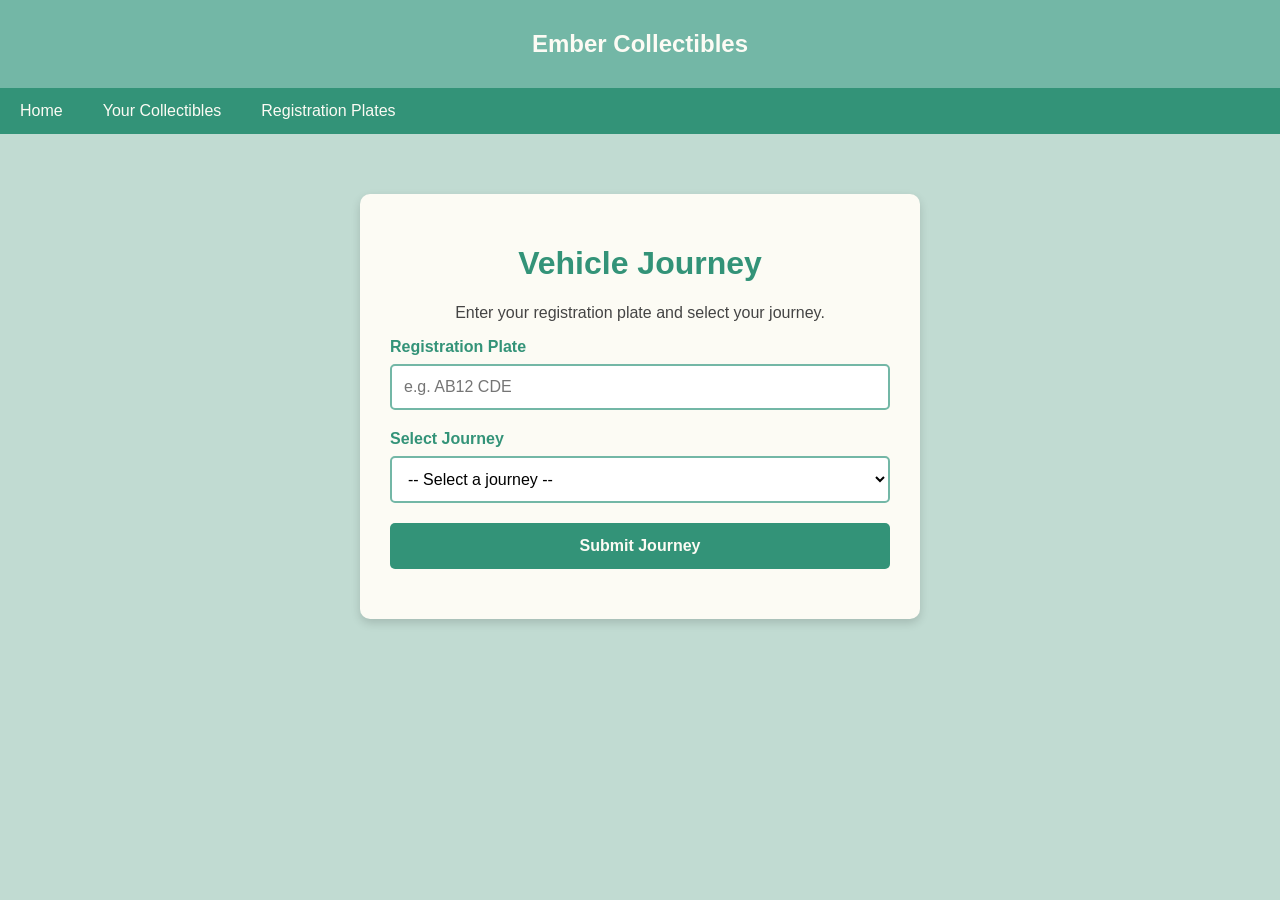
<file: src/frontend/index.html>
<!DOCTYPE html>
<html lang="en">

<head>
    <meta charset="UTF-8">
    <meta name="viewport" content="width=device-width, initial-scale=1.0">

    <title>Ember Collectibles</title>

    <style>

        header {
            background-color: #73B7A6;
            color: #FCFBF4;
            text-align: center;
            padding: 10px;
        }

        body {
            background-color: #C1DBD2;
            margin: 0;
            font-family: Arial, Helvetica, sans-serif;
        }

        ul.navBar {
            display: flex;
            list-style-type: none;
            margin: 0;
            padding: 0;
            background-color: #339378;
            color: #FCFBF4;
        }

        ul.navBar li a {
            display: block;
            color: #FCFBF4;
            text-decoration: none;
            padding: 14px 20px;
        }

        ul.navBar li a:hover {
            background-color: #73B7A6;
        }


        /* Main form */

        .journey-container {
            background-color: #FCFBF4;
            width: 90%;
            max-width: 500px;
            margin: 60px auto;
            padding: 30px;
            border-radius: 10px;
            box-shadow: 0 4px 10px rgba(0, 0, 0, 0.15);
        }

        .journey-container h1 {
            text-align: center;
            color: #339378;
        }

        .journey-container p {
            text-align: center;
            color: #444;
        }

        .form-group {
            margin-bottom: 20px;
        }

        label {
            display: block;
            margin-bottom: 8px;
            font-weight: bold;
            color: #339378;
        }

        input,
        select {
            width: 100%;
            padding: 12px;
            border: 2px solid #73B7A6;
            border-radius: 5px;
            font-size: 16px;
            box-sizing: border-box;
            background-color: white;
        }

        input:focus,
        select:focus {
            outline: none;
            border-color: #339378;
        }

        button {
            width: 100%;
            padding: 14px;
            background-color: #339378;
            color: #FCFBF4;
            border: none;
            border-radius: 5px;
            font-size: 16px;
            font-weight: bold;
            cursor: pointer;
        }

        button:hover {
            background-color: #73B7A6;
        }

        #message {
            margin-top: 20px;
            text-align: center;
        }

        .error {
            color: #c0392b;
        }

        .success {
            color: #339378;
        }

    </style>
</head>


<body>

    <!-- Header -->

    <header>
        <h2>Ember Collectibles</h2>
    </header>


    <!-- Navigation Bar -->

    <nav>
        <ul class="navBar">
            <li>
                <a href="index.html">Home</a>
            </li>


            <li>
                <a href="collectibles.html">Your Collectibles</a>
            </li>

            <li>
                <a href="registrations.html">Registration Plates</a>
            </li>
        </ul>
    </nav>


    <!-- Journey Form -->

    <main>

        <div class="journey-container">

            <h1>Vehicle Journey</h1>

            <p>
                Enter your registration plate and select your journey.
            </p>


            <form id="journeyForm">

                <!-- Registration -->

                <div class="form-group">

                    <label for="registration">
                        Registration Plate
                    </label>

                    <input
                        type="text"
                        id="registration"
                        name="registration"
                        placeholder="e.g. AB12 CDE"
                        maxlength="8"
                        required
                    >

                </div>


                <!-- Journey -->

                <div class="form-group">

                    <label for="journey">
                        Select Journey
                    </label>

                    <select
                        id="journey"
                        name="journey"
                        required
                    >

                        <option value="">
                            -- Select a journey --
                        </option>

                        <option value="journey_1">
                            Journey 1
                        </option>

                        <option value="journey_2">
                            Journey 2
                        </option>

                        <option value="journey_3">
                            Journey 3
                        </option>

                        <option value="journey_4">
                            Journey 4
                        </option>

                    </select>

                </div>


                <!-- Submit -->

                <button type="submit" id="submitButton">
                    Submit Journey
                </button>

            </form>


            <div id="message"></div>

        </div>

    </main>


    <!-- JavaScript -->

    <script>

        const form = document.getElementById("journeyForm");

        const message = document.getElementById("message");

        const submitButton =
            document.getElementById("submitButton");


        form.addEventListener("submit", async function(event) {

            event.preventDefault();


            const registration =
                document.getElementById("registration").value.trim();

            const journey =
                document.getElementById("journey").value;


            message.textContent = "";

            submitButton.disabled = true;

            submitButton.textContent = "Submitting...";


            try {

                const response = await fetch("/submit-journey", {

                    method: "POST",

                    headers: {
                        "Content-Type": "application/json"
                    },

                    body: JSON.stringify({

                        registration: registration,

                        journey: journey

                    })

                });


                const data = await response.json();


                if (response.ok) {

                    message.textContent =
                        data.message ||
                        "Journey submitted successfully.";

                    message.className = "success";

                    form.reset();

                } else {

                    message.textContent =
                        data.error ||
                        "Something went wrong.";

                    message.className = "error";

                }


            } catch (error) {

                console.error(error);

                message.textContent =
                    "Could not connect to the server.";

                message.className = "error";


            } finally {

                submitButton.disabled = false;

                submitButton.textContent =
                    "Submit Journey";

            }

        });

    </script>

</body>

</html>
</file>
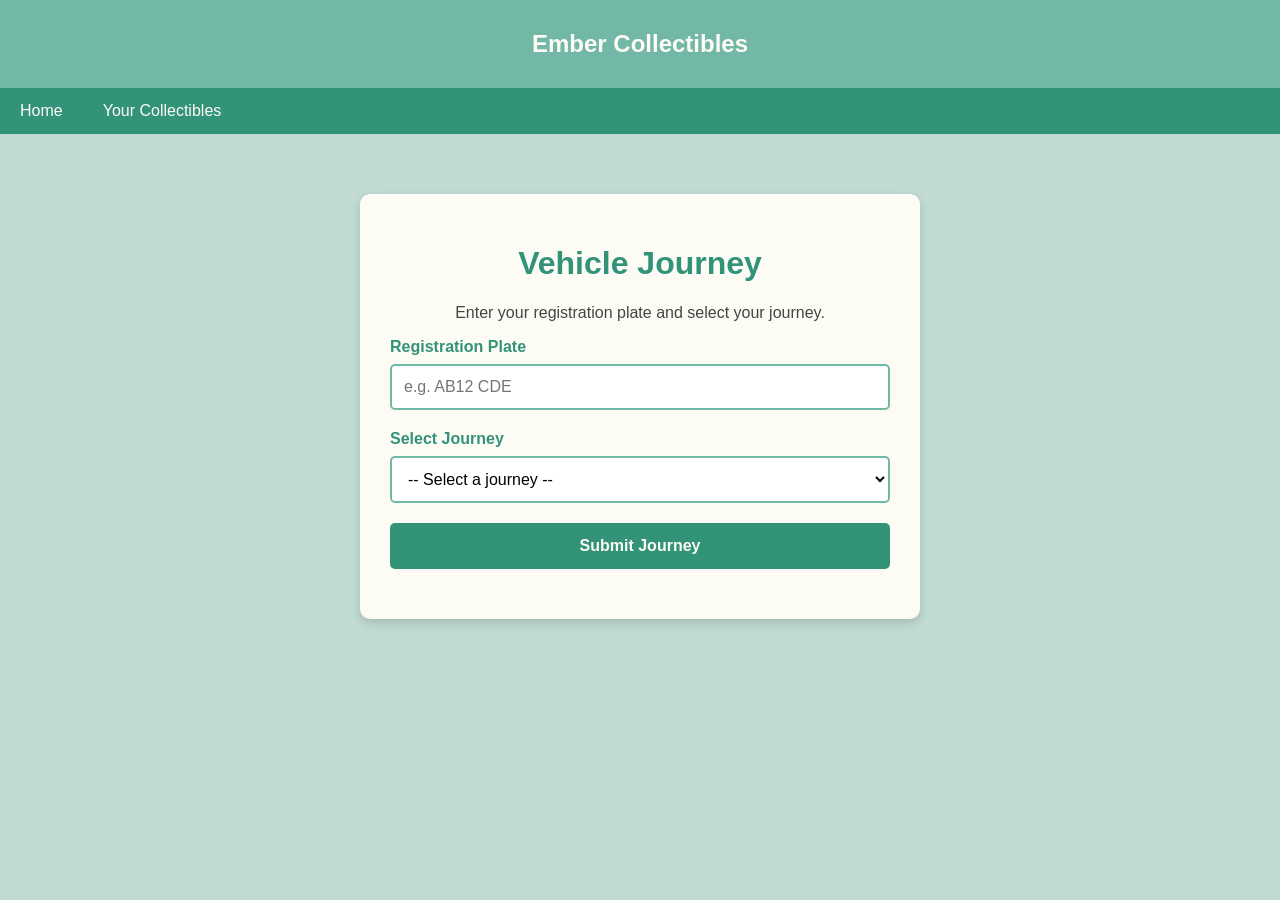
<file: src/frontend/main.html>
<!DOCTYPE html>
<html lang="en">

<head>
    <meta charset="UTF-8">
    <meta name="viewport" content="width=device-width, initial-scale=1.0">

    <title>Ember Collectibles</title>

    <style>

        header {
            background-color: #73B7A6;
            color: #FCFBF4;
            text-align: center;
            padding: 10px;
        }

        body {
            background-color: #C1DBD2;
            margin: 0;
            font-family: Arial, Helvetica, sans-serif;
        }

        ul.navBar {
            display: flex;
            list-style-type: none;
            margin: 0;
            padding: 0;
            background-color: #339378;
            color: #FCFBF4;
        }

        ul.navBar li a {
            display: block;
            color: #FCFBF4;
            text-decoration: none;
            padding: 14px 20px;
        }

        ul.navBar li a:hover {
            background-color: #73B7A6;
        }


        /* Main form */

        .journey-container {
            background-color: #FCFBF4;
            width: 90%;
            max-width: 500px;
            margin: 60px auto;
            padding: 30px;
            border-radius: 10px;
            box-shadow: 0 4px 10px rgba(0, 0, 0, 0.15);
        }

        .journey-container h1 {
            text-align: center;
            color: #339378;
        }

        .journey-container p {
            text-align: center;
            color: #444;
        }

        .form-group {
            margin-bottom: 20px;
        }

        label {
            display: block;
            margin-bottom: 8px;
            font-weight: bold;
            color: #339378;
        }

        input,
        select {
            width: 100%;
            padding: 12px;
            border: 2px solid #73B7A6;
            border-radius: 5px;
            font-size: 16px;
            box-sizing: border-box;
            background-color: white;
        }

        input:focus,
        select:focus {
            outline: none;
            border-color: #339378;
        }

        button {
            width: 100%;
            padding: 14px;
            background-color: #339378;
            color: #FCFBF4;
            border: none;
            border-radius: 5px;
            font-size: 16px;
            font-weight: bold;
            cursor: pointer;
        }

        button:hover {
            background-color: #73B7A6;
        }

        #message {
            margin-top: 20px;
            text-align: center;
        }

        .error {
            color: #c0392b;
        }

        .success {
            color: #339378;
        }

    </style>
</head>


<body>

    <!-- Header -->

    <header>
        <h2>Ember Collectibles</h2>
    </header>


    <!-- Navigation Bar -->

    <nav>
        <ul class="navBar">
            <li>
                <a href="index.html">Home</a>
            </li>


            <li>
                <a href="collectibles.html">Your Collectibles</a>
            </li>
        </ul>
    </nav>


    <!-- Journey Form -->

    <main>

        <div class="journey-container">

            <h1>Vehicle Journey</h1>

            <p>
                Enter your registration plate and select your journey.
            </p>


            <form id="journeyForm">

                <!-- Registration -->

                <div class="form-group">

                    <label for="registration">
                        Registration Plate
                    </label>

                    <input
                        type="text"
                        id="registration"
                        name="registration"
                        placeholder="e.g. AB12 CDE"
                        maxlength="8"
                        required
                    >

                </div>


                <!-- Journey -->

                <div class="form-group">

                    <label for="journey">
                        Select Journey
                    </label>

                    <select
                        id="journey"
                        name="journey"
                        required
                    >

                        <option value="">
                            -- Select a journey --
                        </option>

                        <option value="journey_1">
                            Journey 1
                        </option>

                        <option value="journey_2">
                            Journey 2
                        </option>

                        <option value="journey_3">
                            Journey 3
                        </option>

                        <option value="journey_4">
                            Journey 4
                        </option>

                    </select>

                </div>


                <!-- Submit -->

                <button type="submit" id="submitButton">
                    Submit Journey
                </button>

            </form>


            <div id="message"></div>

        </div>

    </main>


    <!-- JavaScript -->

    <script>

        const form = document.getElementById("journeyForm");

        const message = document.getElementById("message");

        const submitButton =
            document.getElementById("submitButton");


        form.addEventListener("submit", async function(event) {

            event.preventDefault();


            const registration =
                document.getElementById("registration").value.trim();

            const journey =
                document.getElementById("journey").value;


            message.textContent = "";

            submitButton.disabled = true;

            submitButton.textContent = "Submitting...";


            try {

                const response = await fetch("/submit-journey", {

                    method: "POST",

                    headers: {
                        "Content-Type": "application/json"
                    },

                    body: JSON.stringify({

                        registration: registration,

                        journey: journey

                    })

                });


                const data = await response.json();


                if (response.ok) {

                    message.textContent =
                        data.message ||
                        "Journey submitted successfully.";

                    message.className = "success";

                    form.reset();

                } else {

                    message.textContent =
                        data.error ||
                        "Something went wrong.";

                    message.className = "error";

                }


            } catch (error) {

                console.error(error);

                message.textContent =
                    "Could not connect to the server.";

                message.className = "error";


            } finally {

                submitButton.disabled = false;

                submitButton.textContent =
                    "Submit Journey";

            }

        });

    </script>

</body>

</html>
</file>
